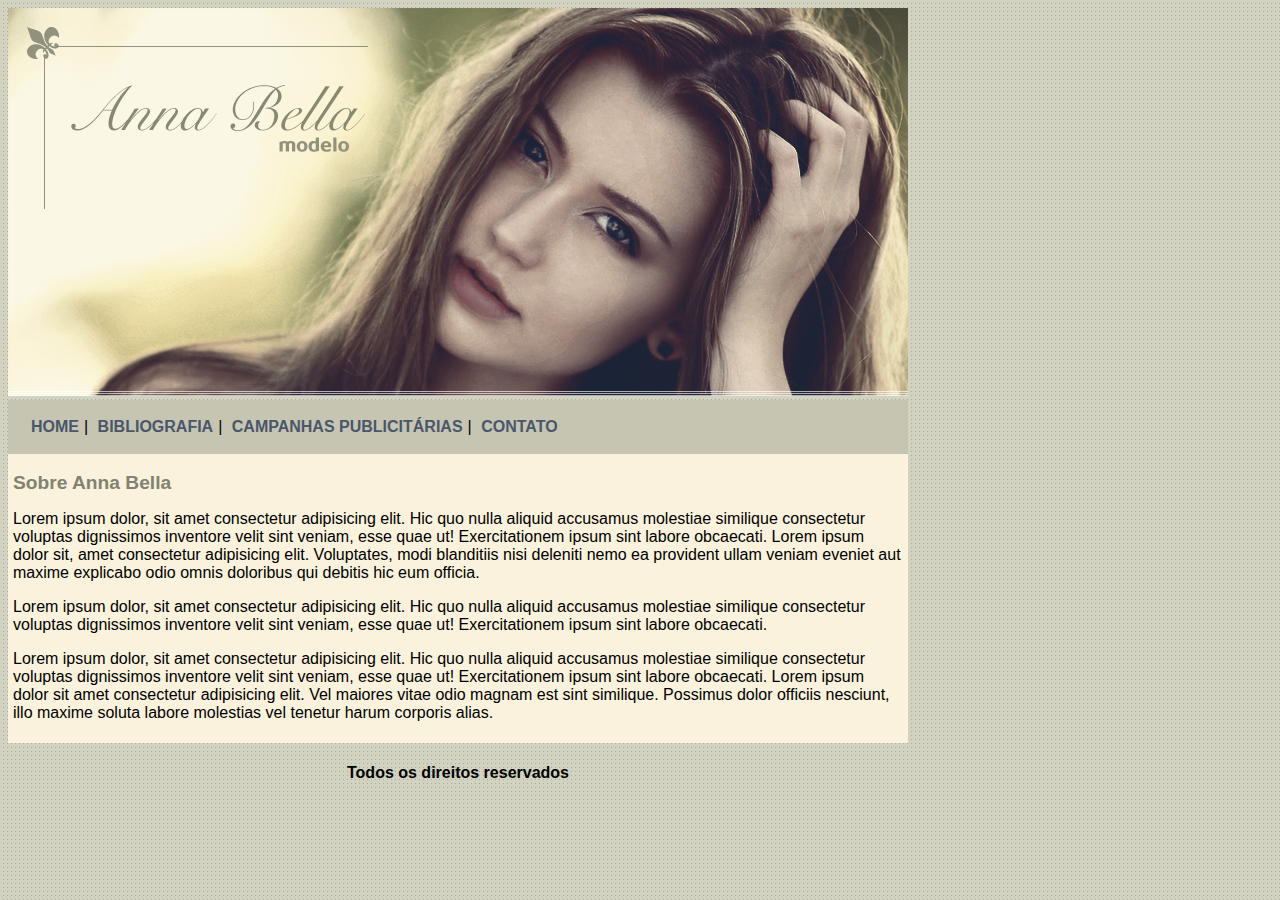
<file: index.html>
<!DOCTYPE html>
<html>

<head>
	<title>Anna Bella Oficial</title>
	<meta charset="utf-8">
	<link rel="stylesheet" href="estilo.css">

</head>

<body>

	<div id="principal">
	
		<img src="imagens/capa.png">

		<div id="menu">

			<a href="index.html">HOME</a>|
			<a href="biografia.html">BIBLIOGRAFIA</a>|
			<a href="campanhas.html">CAMPANHAS PUBLICITÁRIAS</a>|
			<a href="contato.html">CONTATO</a>

		</div> 

		<div id="conteudo">
			<h1>Sobre Anna Bella</h1>
			<p>Lorem ipsum dolor, sit amet consectetur adipisicing elit. Hic quo nulla aliquid accusamus molestiae similique consectetur voluptas dignissimos inventore velit sint veniam, esse quae ut! Exercitationem ipsum sint labore obcaecati. Lorem ipsum dolor sit, amet consectetur adipisicing elit. Voluptates, modi blanditiis nisi deleniti nemo ea provident ullam veniam eveniet aut maxime explicabo odio omnis doloribus qui debitis hic eum officia.</p>
			<p>Lorem ipsum dolor, sit amet consectetur adipisicing elit. Hic quo nulla aliquid accusamus molestiae similique consectetur voluptas dignissimos inventore velit sint veniam, esse quae ut! Exercitationem ipsum sint labore obcaecati.</p>
			<p>Lorem ipsum dolor, sit amet consectetur adipisicing elit. Hic quo nulla aliquid accusamus molestiae similique consectetur voluptas dignissimos inventore velit sint veniam, esse quae ut! Exercitationem ipsum sint labore obcaecati. Lorem ipsum dolor sit amet consectetur adipisicing elit. Vel maiores vitae odio magnam est sint similique. Possimus dolor officiis nesciunt, illo maxime soluta labore molestias vel tenetur harum corporis alias.</p>

		</div><!-- fim do conteúdo-->

		<div class="centralizar">

			<h4>Todos os direitos reservados </h4>

		</div>



	</div><!-- fim do conteiner-->



</body>

</html>
</file>
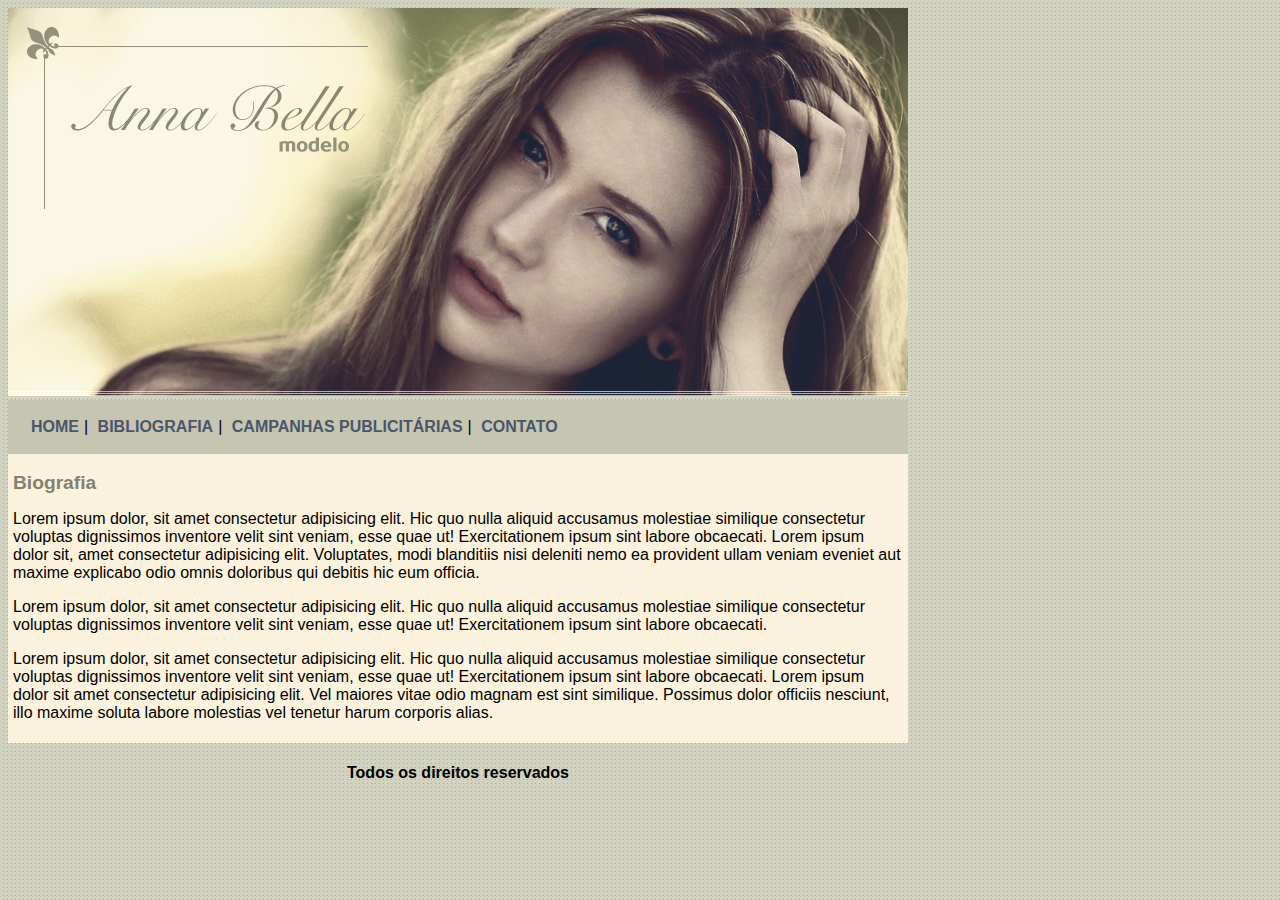
<file: biografia.html>
<!DOCTYPE html>
<html>

<head>
	<title>Anna Bella Oficial</title>
	<meta charset="utf-8">
	<link rel="stylesheet" href="estilo.css">

</head>

<body>

	<div id="principal">
	
		<img src="imagens/capa.png">

		<div id="menu">

			<a href="index.html">HOME</a>|
			<a href="biografia.html">BIBLIOGRAFIA</a>|
			<a href="campanhas.html">CAMPANHAS PUBLICITÁRIAS</a>|
			<a href="contato.html">CONTATO</a>

		</div> 

		<div id="conteudo">
			<h1>Biografia</h1>
			<p>Lorem ipsum dolor, sit amet consectetur adipisicing elit. Hic quo nulla aliquid accusamus molestiae similique consectetur voluptas dignissimos inventore velit sint veniam, esse quae ut! Exercitationem ipsum sint labore obcaecati. Lorem ipsum dolor sit, amet consectetur adipisicing elit. Voluptates, modi blanditiis nisi deleniti nemo ea provident ullam veniam eveniet aut maxime explicabo odio omnis doloribus qui debitis hic eum officia.</p>
			<p>Lorem ipsum dolor, sit amet consectetur adipisicing elit. Hic quo nulla aliquid accusamus molestiae similique consectetur voluptas dignissimos inventore velit sint veniam, esse quae ut! Exercitationem ipsum sint labore obcaecati.</p>
			<p>Lorem ipsum dolor, sit amet consectetur adipisicing elit. Hic quo nulla aliquid accusamus molestiae similique consectetur voluptas dignissimos inventore velit sint veniam, esse quae ut! Exercitationem ipsum sint labore obcaecati. Lorem ipsum dolor sit amet consectetur adipisicing elit. Vel maiores vitae odio magnam est sint similique. Possimus dolor officiis nesciunt, illo maxime soluta labore molestias vel tenetur harum corporis alias.</p>

		</div><!-- fim do conteúdo-->

		<div class="centralizar">

			<h4>Todos os direitos reservados </h4>

		</div>



	</div><!-- fim do conteiner-->



</body>

</html>
</file>
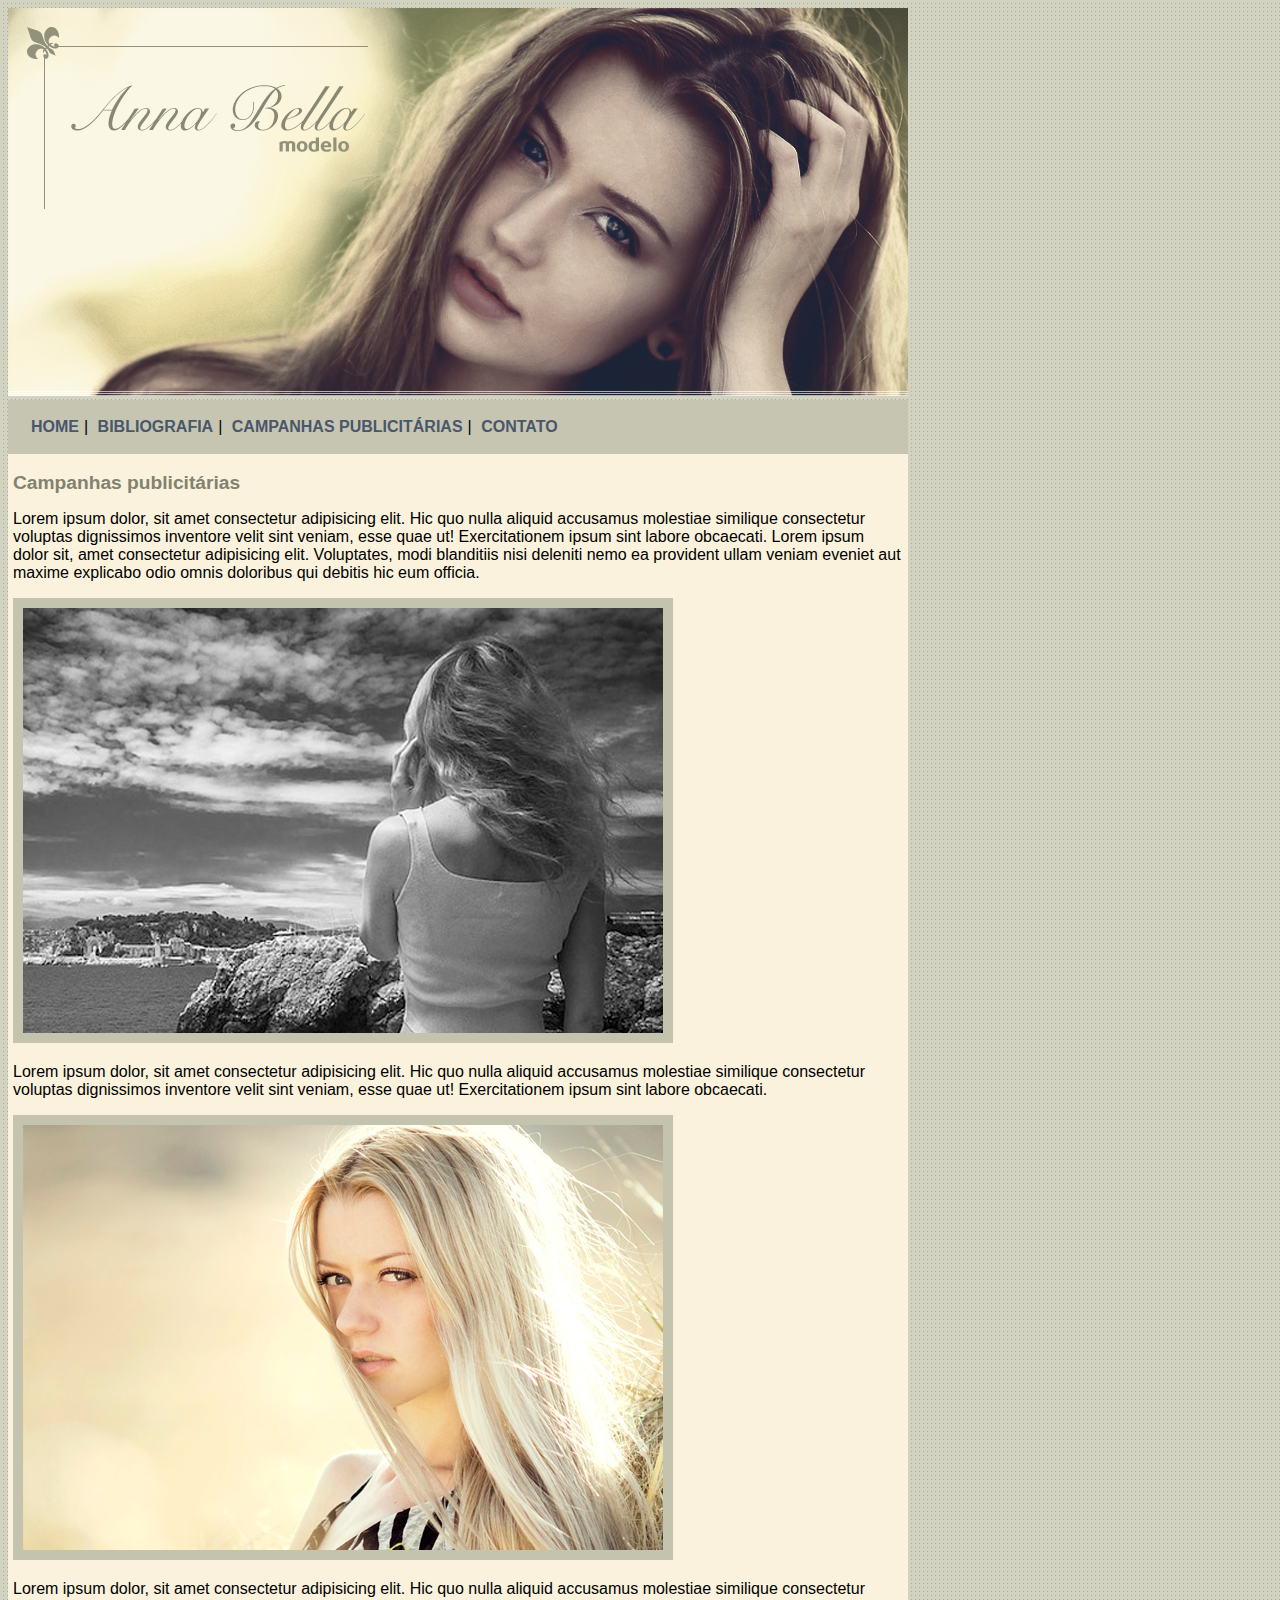
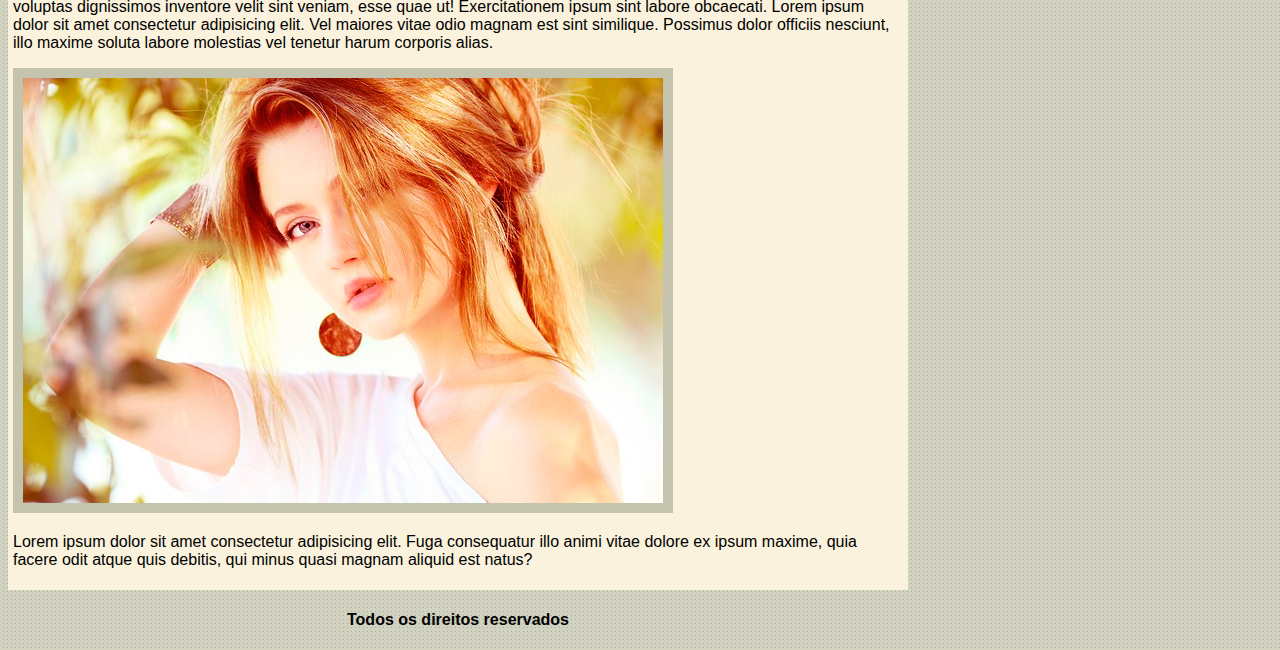
<file: campanhas.html>
<!DOCTYPE html>
<html>

<head>
	<title>Anna Bella Oficial</title>
	<meta charset="utf-8">
	<link rel="stylesheet" href="estilo.css">

</head>

<body>

	<div id="principal">
	
		<img src="imagens/capa.png">

		<div id="menu">

			<a href="index.html">HOME</a>|
			<a href="biografia.html">BIBLIOGRAFIA</a>|
			<a href="campanhas.html">CAMPANHAS PUBLICITÁRIAS</a>|
			<a href="contato.html">CONTATO</a>

		</div> 

		<div id="conteudo">
			<h1>Campanhas publicitárias</h1>
			<p>Lorem ipsum dolor, sit amet consectetur adipisicing elit. Hic quo nulla aliquid accusamus molestiae similique consectetur voluptas dignissimos inventore velit sint veniam, esse quae ut! Exercitationem ipsum sint labore obcaecati. Lorem ipsum dolor sit, amet consectetur adipisicing elit. Voluptates, modi blanditiis nisi deleniti nemo ea provident ullam veniam eveniet aut maxime explicabo odio omnis doloribus qui debitis hic eum officia.</p>
			
			<img src="imagens/foto1.png" class="img-campanha">
			
			<p>Lorem ipsum dolor, sit amet consectetur adipisicing elit. Hic quo nulla aliquid accusamus molestiae similique consectetur voluptas dignissimos inventore velit sint veniam, esse quae ut! Exercitationem ipsum sint labore obcaecati.</p>
			
			<img src="imagens/foto2.png" class="img-campanha">
			
			<p>Lorem ipsum dolor, sit amet consectetur adipisicing elit. Hic quo nulla aliquid accusamus molestiae similique consectetur voluptas dignissimos inventore velit sint veniam, esse quae ut! Exercitationem ipsum sint labore obcaecati. Lorem ipsum dolor sit amet consectetur adipisicing elit. Vel maiores vitae odio magnam est sint similique. Possimus dolor officiis nesciunt, illo maxime soluta labore molestias vel tenetur harum corporis alias.</p>

			<img src="imagens/foto3.png" class="img-campanha">

			<p>Lorem ipsum dolor sit amet consectetur adipisicing elit. Fuga consequatur illo animi vitae dolore ex ipsum maxime, quia facere odit atque quis debitis, qui minus quasi magnam aliquid est natus?</p>

		</div><!-- fim do conteúdo-->

		<div class="centralizar">

			<h4>Todos os direitos reservados </h4>

		</div>



	</div><!-- fim do conteiner-->



</body>

</html>
</file>
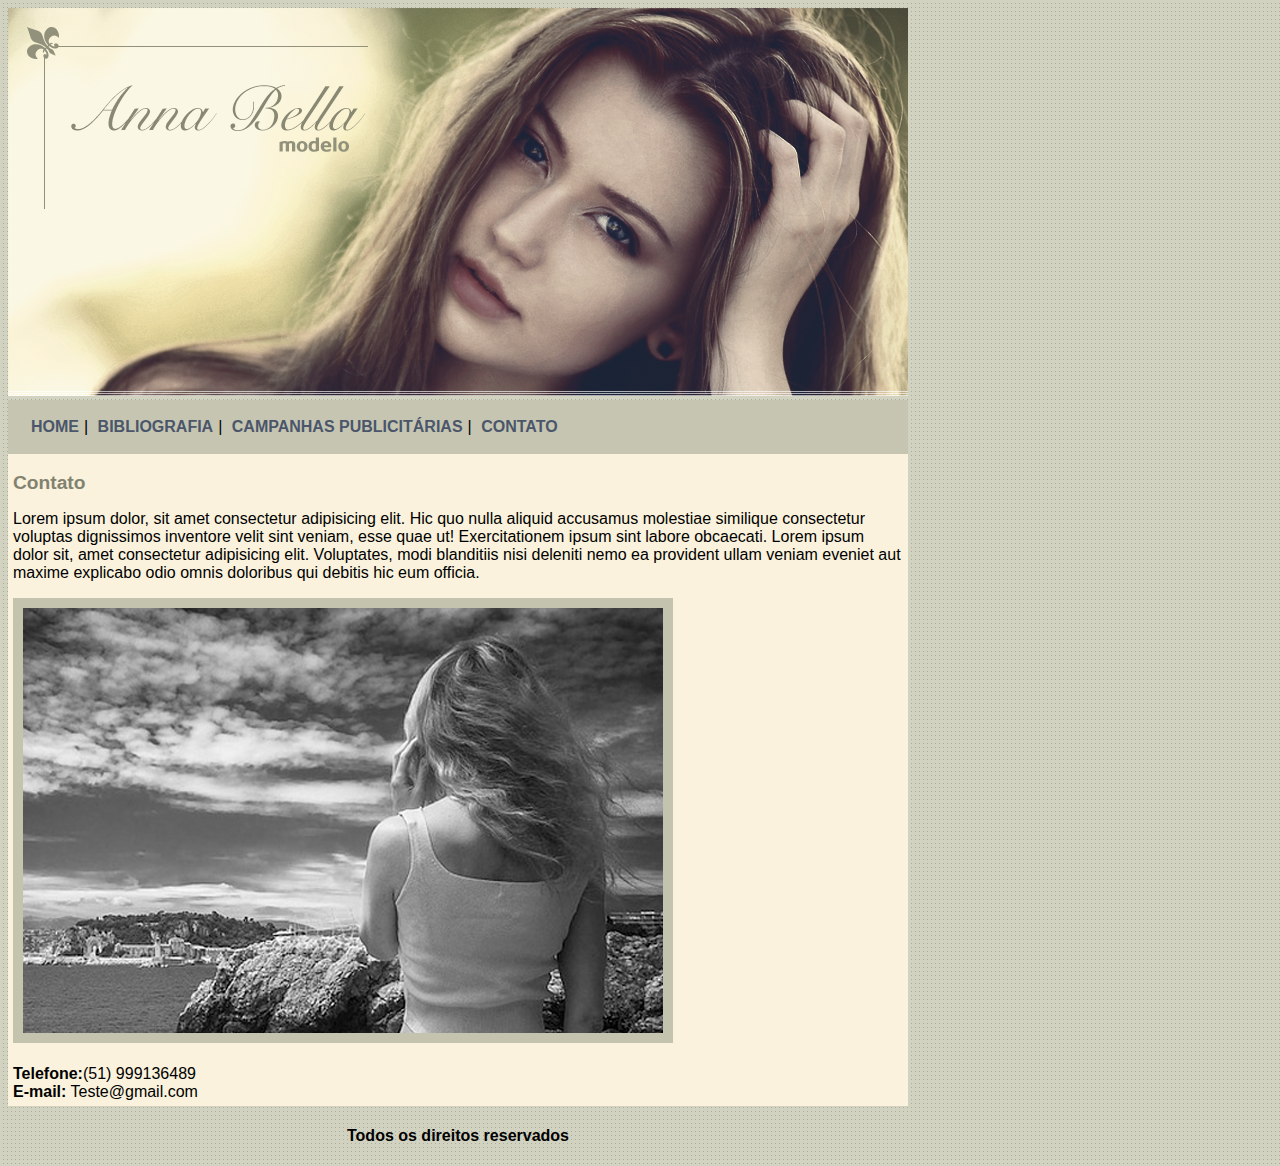
<file: contato.html>
<!DOCTYPE html>
<html>

<head>
	<title>Anna Bella Oficial</title>
	<meta charset="utf-8">
	<link rel="stylesheet" href="estilo.css">

</head>

<body>

	<div id="principal">
	
		<img src="imagens/capa.png">

		<div id="menu">

			<a href="index.html">HOME</a>|
			<a href="biografia.html">BIBLIOGRAFIA</a>|
			<a href="campanhas.html">CAMPANHAS PUBLICITÁRIAS</a>|
			<a href="contato.html">CONTATO</a>

		</div> 

		<div id="conteudo">
			<h1>Contato</h1>

			<p>Lorem ipsum dolor, sit amet consectetur adipisicing elit. Hic quo nulla aliquid accusamus molestiae similique consectetur voluptas dignissimos inventore velit sint veniam, esse quae ut! Exercitationem ipsum sint labore obcaecati. Lorem ipsum dolor sit, amet consectetur adipisicing elit. Voluptates, modi blanditiis nisi deleniti nemo ea provident ullam veniam eveniet aut maxime explicabo odio omnis doloribus qui debitis hic eum officia.</p>
			
			<img src="imagens/foto1.png" class="img-campanha">

			<div>
				<br>
				<Strong>Telefone:</Strong>(51) 999136489 <br>
				<Strong>E-mail:</Strong> Teste@gmail.com
			</div>
		
		</div><!-- fim do conteúdo-->

		<div class="centralizar">

			<h4>Todos os direitos reservados </h4>

		</div>



	</div><!-- fim do conteiner-->



</body>

</html>
</file>
<file: estilo.css>
body
{

    background: rgba(236, 189, 87, 0.712);
    background-image: url('imagens/fundo.png');
    font-size: 1rem;
    font-family: 'Segoe UI', Tahoma, Geneva, Verdana, sans-serif;

}


#principal
{

    width: 900px;

}

#menu
{

    background: #c5c5b2;
    padding: 18px;  /* ESPAÇAMENTO INTERNO*/

}

a
{

    color: #4b566a;
    text-decoration: none;
    font-weight: bold;
    padding: 5px;
}

#conteudo
{

    background: rgb(250, 242, 220);
    padding: 5px;

}

.centralizar
{

    text-align: center;

}

h1
{

    color: #828271;
    font-size: 1.2em;

}

.img-campanha
{

    border: 10px solid #c3c3ae ;

}
</file>
